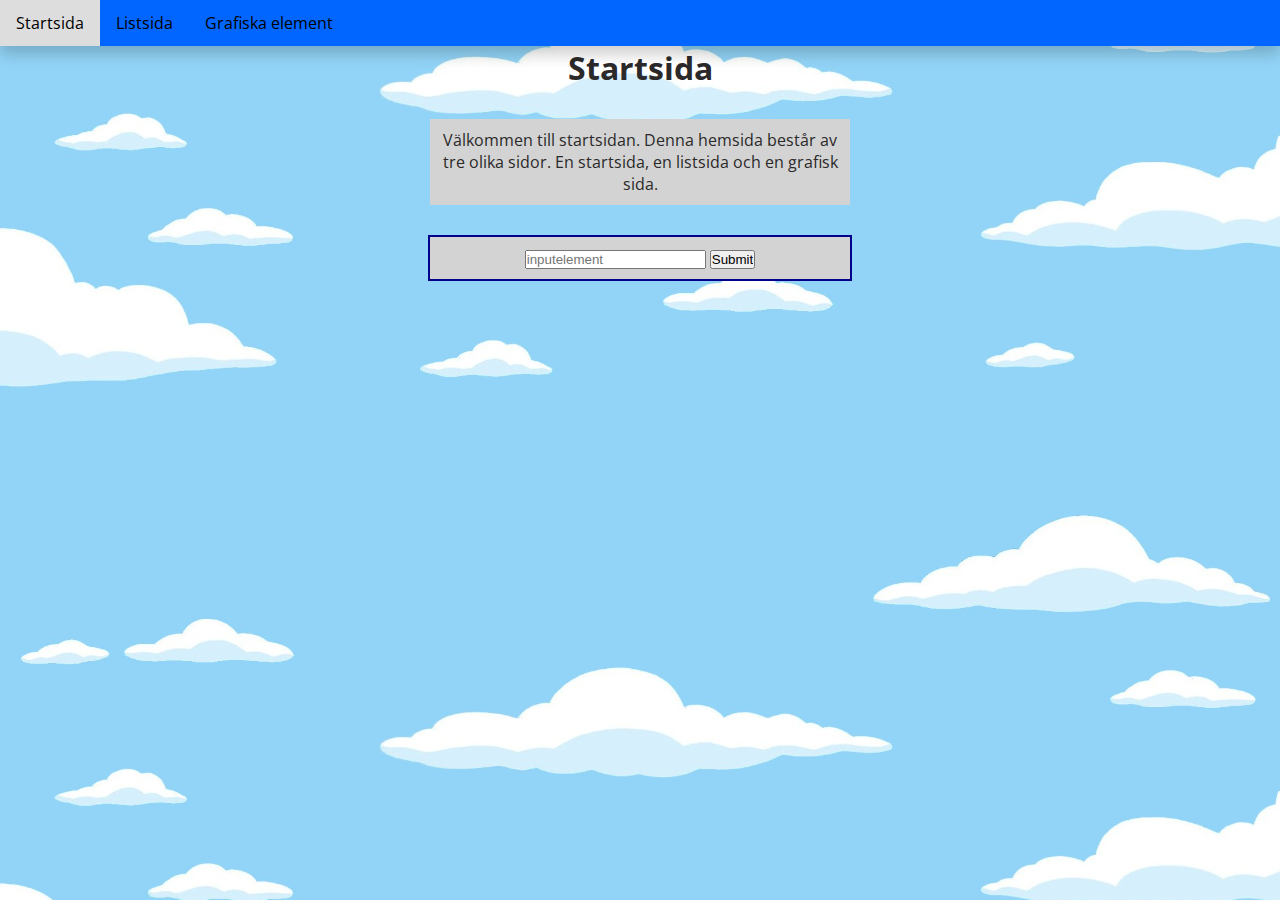
<file: index.html>
<!DOCTYPE html>
<html lang="sv">
<head>
    <meta charset="UTF-8">
    <meta name="viewport" content="width=device-width, initial-scale=1.0">
    <title>Martins tenta i HTML5/CSS3</title>
    <meta name="description" content="Tenta i kursen HTML5/CSS3">
    <meta name="author" content="Martin Harlenbäck">
    <meta name="keywords" content="Tentamen, Tenta, HTML, CSS, kodning, web, mobil">

    <link href="https://fonts.googleapis.com/css2?family=Open+Sans:ital,wght@0,400;0,700;1,400;1,700&display=swap" rel="stylesheet"> <!-- google font -->

    <link rel="stylesheet" type="text/css" href="styles.css">
</head>
<body>

    <!-- Här startar header, med navmeny som finns på alla sidor -->

    <header>
        <nav>
           
            <div class="dropdown">
                <button class="dropbtn">Meny</button>
                <ul class="dropdown-content">
                    <li><a href="index.html">Startsida</a></li>
                    <li><a href="listsida.html">Listsida</a></li>
                    <li><a href="grafisksida.html">Grafiska element</a></li>
                </ul>
        </nav>
    </header>


    <main>
        <section>
            <h1>Startsida</h1>

            <div class="welcome">
                <p>Välkommen till startsidan. Denna hemsida består av tre olika sidor. En startsida, en listsida och en grafisk sida.</p>
            </div>

            <div class="inputAndButton">
                <input type="text" id="input" name="inputelement" placeholder="inputelement">
                <input type="submit" value="Submit">
            </div>

            <article>
                <aside>

                </aside>
            </article>
        </section>
    </main>


    <footer>
        
    </footer>

    
</body>
</html>

<!-- Nu är sidan klar! -->
</file>
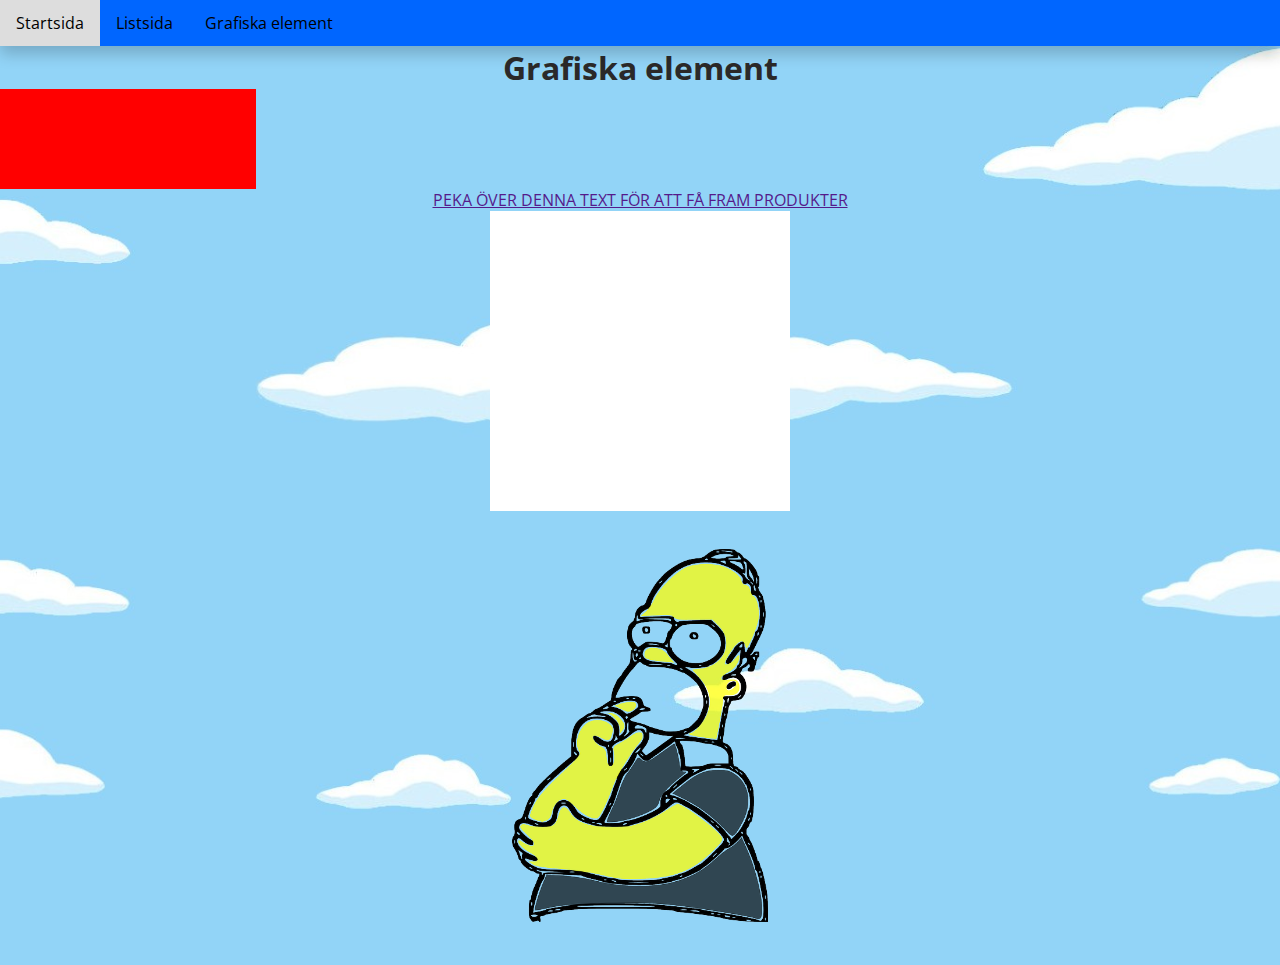
<file: grafisksida.html>
<!DOCTYPE html>
<html lang="sv">
<head>
    <meta charset="UTF-8">
    <meta name="viewport" content="width=device-width, initial-scale=1.0">
    <title>Martins tenta i HTML5/CSS3</title>
    <meta name="description" content="Tenta i kursen HTML5/CSS3">
    <meta name="author" content="Martin Harlenbäck">
    <meta name="keywords" content="Tentamen, Tenta, HTML, CSS, kodning, web, mobil">

    <link href="https://fonts.googleapis.com/css2?family=Open+Sans:ital,wght@0,400;0,700;1,400;1,700&display=swap" rel="stylesheet"> <!-- google font -->

    <link rel="stylesheet" type="text/css" href="styles.css">
</head>
<body>

    <!-- Här startar header, med navmeny som finns på alla sidor -->

    <header>
        <nav>
           
            <div class="dropdown">
                <button class="dropbtn">Meny</button>
                <ul class="dropdown-content">
                    <li><a href="index.html">Startsida</a></li>
                    <li><a href="listsida.html">Listsida</a></li>
                    <li><a href="grafisksida.html">Grafiska element</a></li>
                </ul>
        </nav>
    </header>


    <main>
        <section>
            <h1>Grafiska element</h1>

            <div class="animation1">
                
            </div>


            <div class="animation2">

                <div>
                    <ul>

                    <li>
                        <a class="products" href="">PEKA ÖVER DENNA TEXT FÖR ATT FÅ FRAM PRODUKTER</a>
                        <ul class="hiddenLista">
                            <li><a href="">MAC</a></li>
                            <li><a href="">iPHONE</a></li>
                            <li><a href="">iPAD</a></li>
                        </ul>
                    </li>
                    </ul>
                </div>
 


            <div class="animation3">

            </div>

            <img class="homerBild" src="img/homer-simpsons-155238_640.png" alt="En genomskinlig bild på Homer Simpsons, ser lite rolig ut när du ser bakgrunden igenom Homer">

            <article>
                <aside>

                </aside>
            </article>
        </section>
    </main>


    <footer>
        
    </footer>

    
</body>
</html>

<!-- Nu är sidan klar! -->
</file>
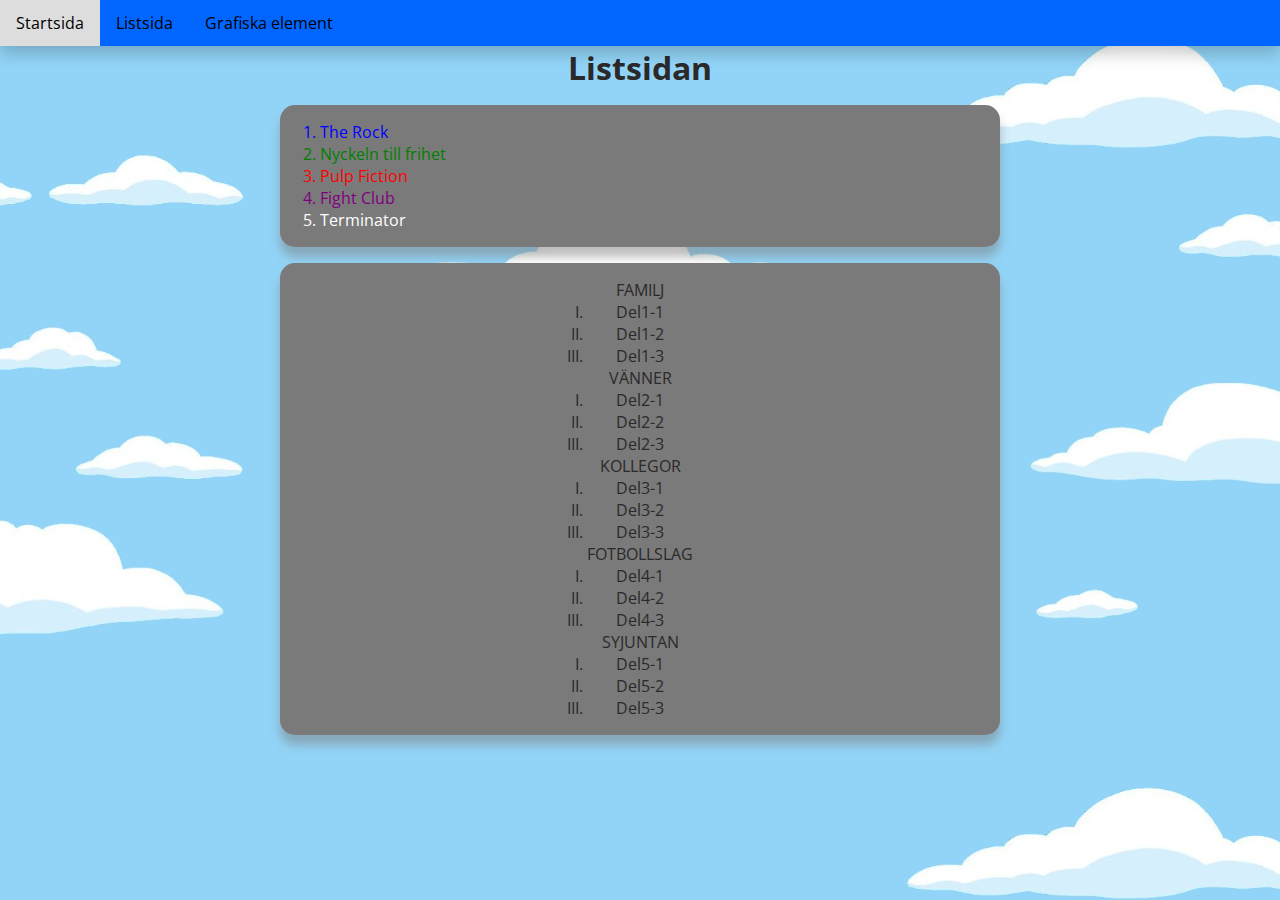
<file: listsida.html>
<!DOCTYPE html>
<html lang="sv">
<head>
    <meta charset="UTF-8">
    <meta name="viewport" content="width=device-width, initial-scale=1.0">
    <title>Martins tenta i HTML5/CSS3</title>
    <meta name="description" content="Tenta i kursen HTML5/CSS3">
    <meta name="author" content="Martin Harlenbäck">
    <meta name="keywords" content="Tentamen, Tenta, HTML, CSS, kodning, web, mobil">

    <link href="https://fonts.googleapis.com/css2?family=Open+Sans:ital,wght@0,400;0,700;1,400;1,700&display=swap" rel="stylesheet"> <!-- google font -->

    <link rel="stylesheet" type="text/css" href="styles.css">
</head>
<body>

    <!-- Här startar header, med navmeny som finns på alla sidor -->

    <header>
        <nav>
           
            <div class="dropdown">
                <button class="dropbtn">Meny</button>
                <ul class="dropdown-content">
                    <li><a href="index.html">Startsida</a></li>
                    <li><a href="listsida.html">Listsida</a></li>
                    <li><a href="grafisksida.html">Grafiska element</a></li>
                </ul>
        </nav>
    </header>


    <main>
        <section>
            <h1>Listsidan</h1>

        <div class="uppgift1">
            <ol class="favoritfilmer">
                <li>The Rock</li>
                <li>Nyckeln till frihet</li>
                <li>Pulp Fiction</li>
                <li>Fight Club</li>
                <li>Terminator</li>
            </ol>
        </div>

        <div class="uppgift2">
             <!--The unordered list with an ordered list nested-->
            <ul>
                <li> FAMILJ
                    <ol>
                        <li>Del1-1</li>
                        <li>Del1-2</li>
                        <li>Del1-3</li>
                    </ol>
                </li>

                <li>VÄNNER
                    <ol>
                        <li>Del2-1</li>
                        <li>Del2-2</li>
                        <li>Del2-3</li>
                    </ol>
                </li>

                <li>KOLLEGOR
                    <ol>
                        <li>Del3-1</li>
                        <li>Del3-2</li>
                        <li>Del3-3</li>
                    </ol>
                </li>

                <li>FOTBOLLSLAG
                    <ol>
                        <li>Del4-1</li>
                        <li>Del4-2</li>
                        <li>Del4-3</li>
                    </ol>
                </li>

                <li>SYJUNTAN
                    <ol>
                        <li>Del5-1</li>
                        <li>Del5-2</li>
                        <li>Del5-3</li>
                    </ol>
                </li>

            </ul>
        </div>



        </div>

           


        </section>
    </main>


    <footer>
        
    </footer>

    
</body>
</html>

<!-- Nu är sidan klar! -->
</file>
<file: styles.css>
/* Generell styling */

*{
    margin: 0;
    padding: 0;
  }

  :root{
    font-family: 'Open Sans', sans-serif;
    color: rgb(43, 41, 41);
    background-image: url("img/moln.jpg");
    background-color: lightblue; /* Om bakgrundsbilden inte fungerar */
    background-position: center; /* Center the image */
    background-size: cover; /* Resize the background image to cover the entire container */
    }

    section{
        text-align: center;
    }

/* Styling av header och nav */
header{
    text-align: center;
}

.dropbtn {
    background-color: rgb(0, 102, 255);
    color: white;
    padding: 1em;
    font-size: 1em;
    border: none;
  }
  
  .dropdown {
    position: relative;
    display: inline-block;
    width: 100%;
  }
  
  .dropdown-content {
    display: none;
    right: 0;
    background-color: rgb(0, 102, 255);
    min-width: 100%;
    box-shadow: 0px 8px 16px 0px rgba(0,0,0,0.2);
    z-index: 1;
  }

  .dropbtn {
      width: 100%;

  }
  
  .dropdown-content li{
    list-style-type: none
  }

  .dropdown-content li a {
    color: black;
    padding: 0.75em 1em;
    text-decoration: none;
    display: block;
  }
  
  .dropdown-content a:hover {background-color: #ddd;}
  
  .dropdown:hover .dropdown-content {display: block;}
  
  .dropdown:hover .dropbtn {background-color: #3e8e41;}


  /* Här startar div för startsidan */

  .welcome{
      width: 50%;
      max-width: 400px;
      height: auto;
      background-color: lightgray;
      margin: 30px auto;
      padding: 10px;
  }

  .inputAndButton{
      width: 50%;
      max-width: 400px;
      height: auto;
      background-color: lightgray;
      margin: 30px auto;
      padding: 10px;
      border: 2px solid darkblue;
  }


  /* Här startar första delen av listsidan */

  .favoritfilmer{
      text-align: left;
      margin: 1em auto;
      padding: 1em 40px;
      width: 50%;
      border-radius: 15px;
      box-shadow: 0 10px 10px rgba(125, 125, 125, 0.5);
      background-color: #7A7A7A;
  }


  ol.favoritfilmer > li:nth-of-type(1) {
    color: blue;
    }
    
  ol.favoritfilmer > li:nth-of-type(2) {
    color: green;
    }
    
  ol.favoritfilmer > li:nth-of-type(3) {
    color: red;
    }
    
  ol.favoritfilmer > li:nth-of-type(4) {
    color: purple;
    }
    
  ol.favoritfilmer > li:nth-of-type(5) {
    color: white;
    }
    
    /* Här startar andra delen av listsidan */
    
    .uppgift2{
        display: flex;
        justify-content: center;
        margin: 1em auto;
        padding: 1em 40px;
        width: 50%;
        border-radius: 15px;
        box-shadow: 0 10px 10px rgba(125, 125, 125, 0.5);
        background-color: #7A7A7A;
    }

    .uppgift2 ul li {
        list-style: none;
    }

    .uppgift2 ul li ol li{
        list-style-type: upper-roman;
    }



    /* Här startar grafiska elementsidan */

    span{
        font-size: 2em;
        font-weight: bold;
    }
    /* Här startar animation1 */

    .animation1 {
        width: 20%;
        height: 100px;
        background-color: red;
        animation-name: example;
        animation-duration: 10s;
      }
      
      @keyframes example {
        0%   {background-color: red;}
        25%  {background-color: yellow; width: 25%;}
        50%  {background-color: blue; width: 50%;}
        75% {background-color: purple; width: 75%;}
        100% {background-color: green; width: 100%;}
      }


    /* Här startar animiation2 */

    .hiddenLista{
        display:none;
    }
    .products:hover ~ .hiddenLista{
        display:block;
    }
    
    .hiddenLista:hover{
        display:block;
    }
    


    /* Här startar animation3 */

    .animation3{
        background: white;
        width: 300px;
        height: 300px;
        margin: auto;
        transition-property: background, border-radius, height, width;
        transition-duration: 1s, 2s, 3s, 2s, 1s;
        transition-timing-function: ease-in;
    }
    
    .animation3:hover{
        background: red;
        width: 200px;
        height: 200px;
        border-radius: 50%;
        cursor: url(img/homer.png), auto;

    }

/* bild på homer */
.homerBild{
    margin: 3%;
    width: 20%;
}
    
/* Media querys */

@media all and (min-width: 480px) {

    .dropbtn {
    display: none;
    }
    
    .dropdown{
        padding: 0 auto;
    }
    
    .dropdown-content {
        display: flex;
        justify-content: flex-start;
    }
    
    .dropdown:hover .dropdown-content {
        display: flex;
        justify-content: flex-start;
    }
    
    }
</file>
